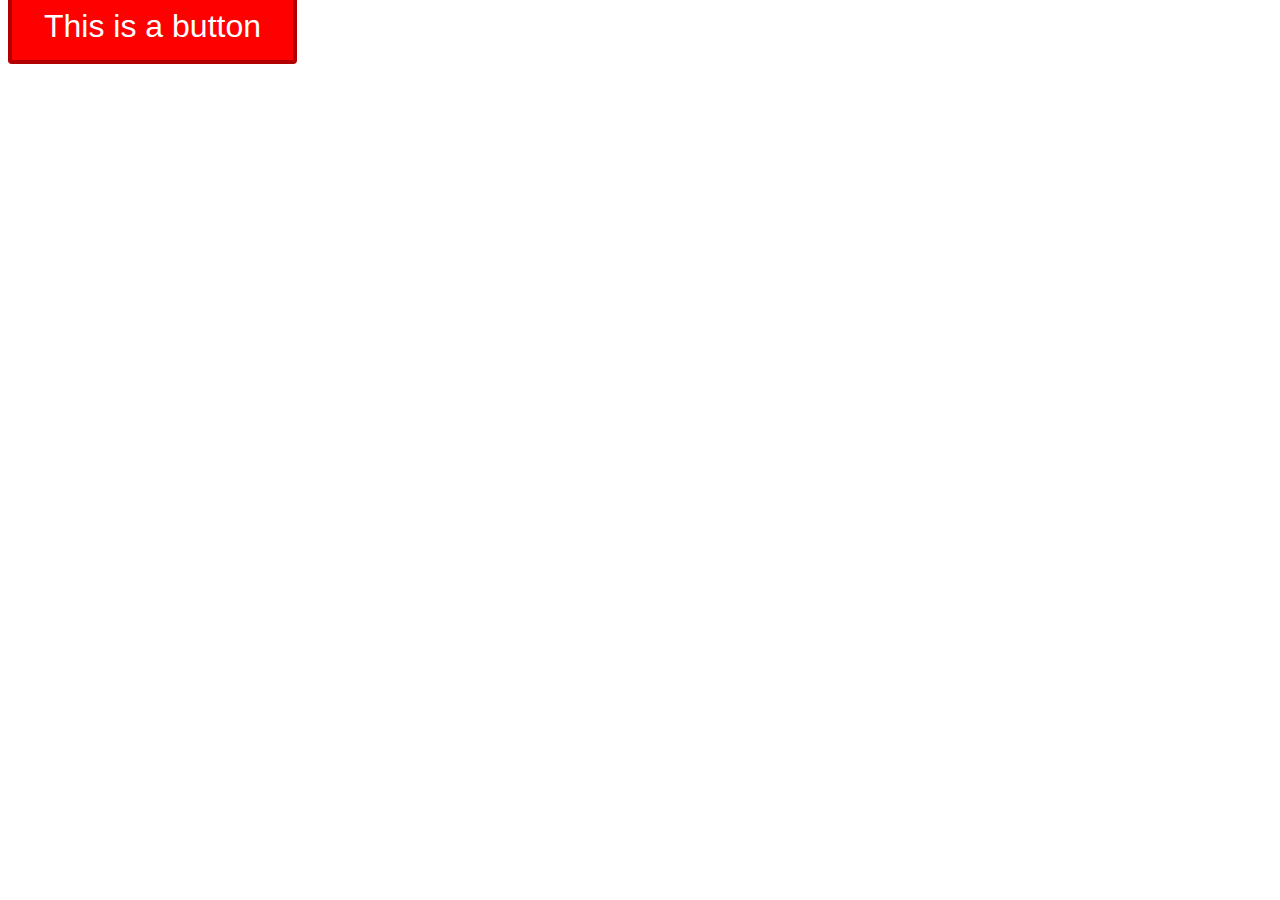
<file: arrays-e-loops/index.html>
<!DOCTYPE html>
<html lang="pt-br">

<head>
  <meta charset="UTF-8">
  <meta http-equiv="X-UA-Compatible" content="IE=edge">
  <meta name="viewport" content="width=device-width, initial-scale=1.0">
  <title>Arrays</title>
  <link rel="stylesheet" href="./style.css">
</head>

<body>
  <div>
    <a href="#" class="btn vermelho">This is a button</a>
  </div>
  <script src="script.js"></script>
</body>

</html>
</file>
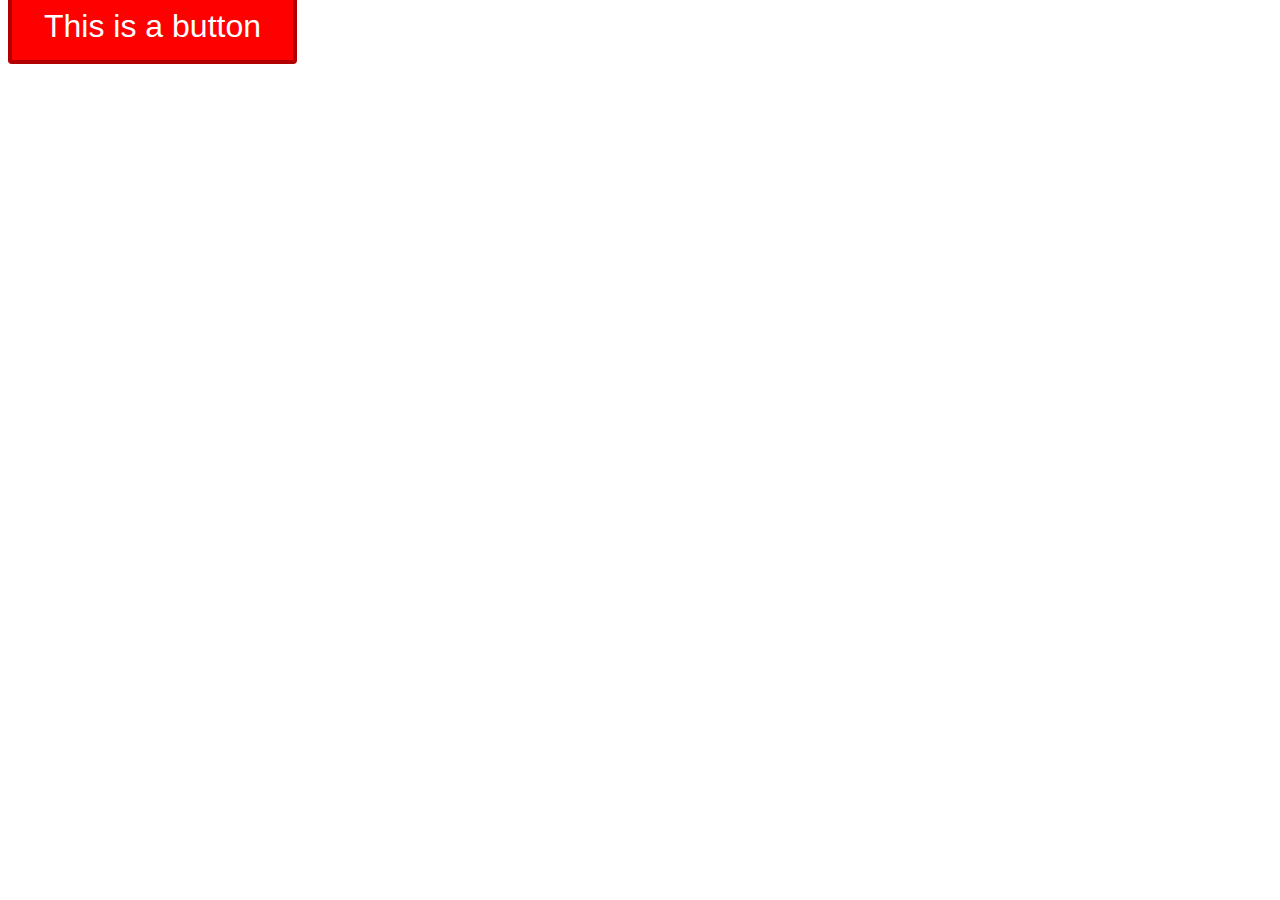
<file: atribuicao-e-ternario/index.html>
<!DOCTYPE html>
<html lang="pt-br">

<head>
  <meta charset="UTF-8">
  <meta http-equiv="X-UA-Compatible" content="IE=edge">
  <meta name="viewport" content="width=device-width, initial-scale=1.0">
  <title>Atribuição e Ternário</title>
  <link rel="stylesheet" href="./style.css">
</head>

<body>
  <div>
    <a href="#" class="btn vermelho">This is a button</a>
  </div>
  <script src="script.js"></script>
</body>

</html>
</file>
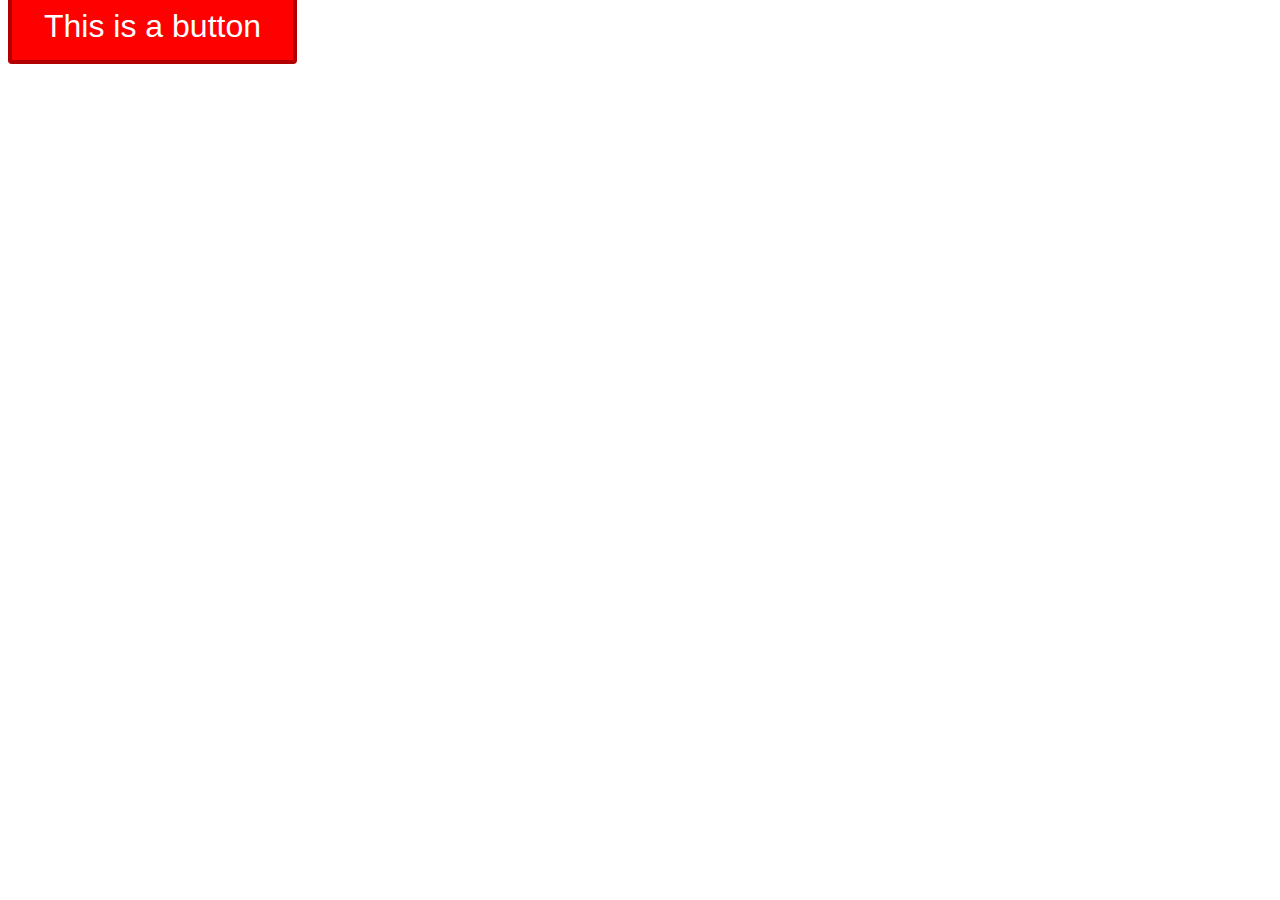
<file: escopo-de-funcao/index.html>
<!DOCTYPE html>
<html lang="pt-br">

<head>
  <meta charset="UTF-8">
  <meta http-equiv="X-UA-Compatible" content="IE=edge">
  <meta name="viewport" content="width=device-width, initial-scale=1.0">
  <title>Escopo de função</title>
  <link rel="stylesheet" href="./style.css">
</head>

<body>
  <div>
    <a href="#" class="btn vermelho">This is a button</a>
  </div>
  <script src="script.js"></script>
</body>

</html>
</file>
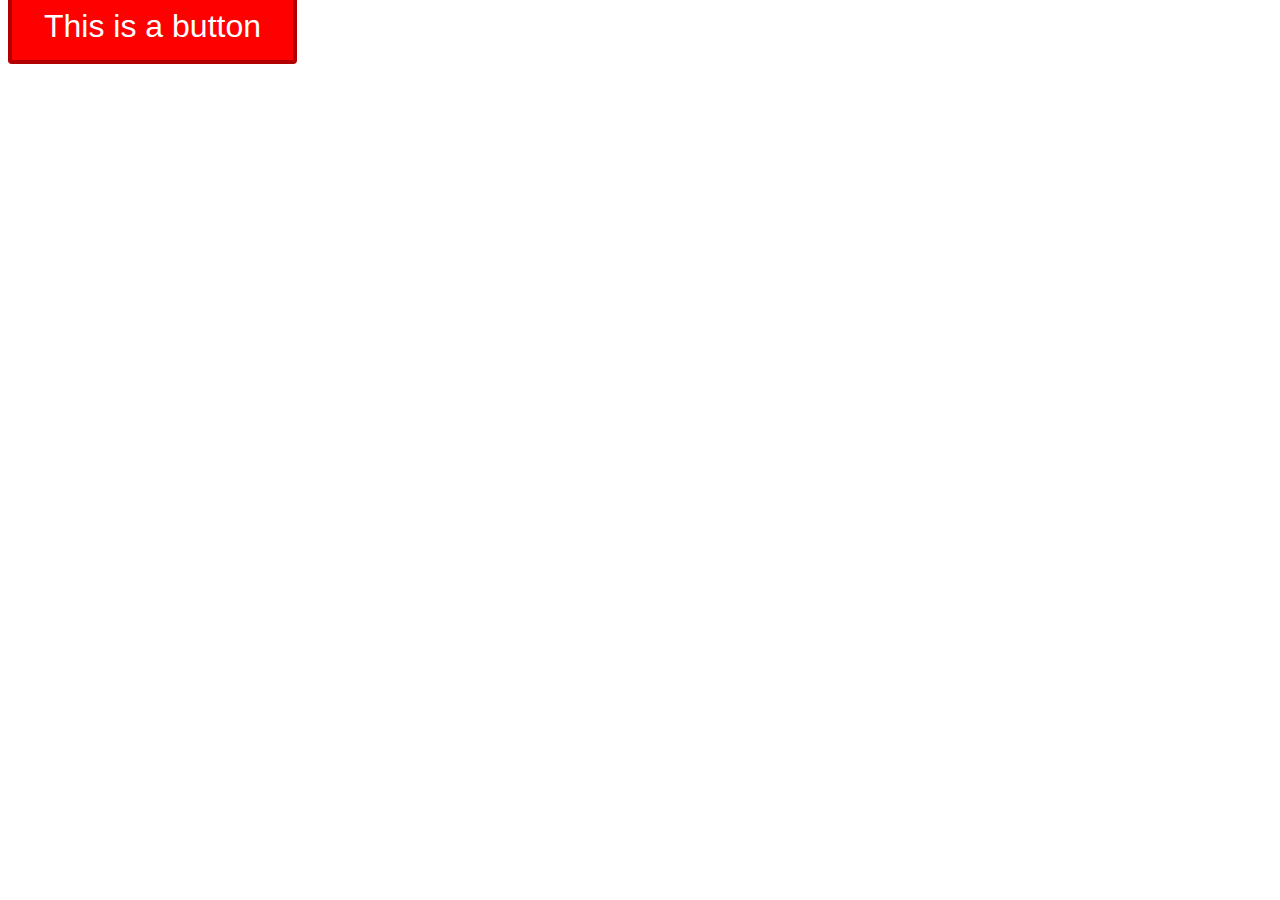
<file: tudo-e-objeto/index.html>
<!DOCTYPE html>
<html lang="pt-br">

<head>
  <meta charset="UTF-8">
  <meta http-equiv="X-UA-Compatible" content="IE=edge">
  <meta name="viewport" content="width=device-width, initial-scale=1.0">
  <title>All is Object</title>
  <link rel="stylesheet" href="./style.css">
</head>

<body>
  <div>
    <a href="#" class="btn vermelho">This is a button</a>
  </div>
  <script src="script.js"></script>
</body>

</html>
</file>
<file: arrays-e-loops/style.css>
.btn {
  background-color: red;
  padding: 16px 32px;
  border-radius: 4px;
  color: white;
  font-size: 2rem;
  font-family: Verdana, Geneva, Tahoma, sans-serif;
  text-decoration: none;
  border: 4px solid rgba(0, 0, 0, 0.301);
}
</file>
<file: atribuicao-e-ternario/style.css>
.btn {
  background-color: red;
  padding: 16px 32px;
  border-radius: 4px;
  color: white;
  font-size: 2rem;
  font-family: Verdana, Geneva, Tahoma, sans-serif;
  text-decoration: none;
  border: 4px solid rgba(0, 0, 0, 0.301);
}
</file>
<file: escopo-de-funcao/style.css>
.btn {
  background-color: red;
  padding: 16px 32px;
  border-radius: 4px;
  color: white;
  font-size: 2rem;
  font-family: Verdana, Geneva, Tahoma, sans-serif;
  text-decoration: none;
  border: 4px solid rgba(0, 0, 0, 0.301);
}
</file>
<file: tudo-e-objeto/style.css>
.btn {
  background-color: red;
  padding: 16px 32px;
  border-radius: 4px;
  color: white;
  font-size: 2rem;
  font-family: Verdana, Geneva, Tahoma, sans-serif;
  text-decoration: none;
  border: 4px solid rgba(0, 0, 0, 0.301);
}
</file>
